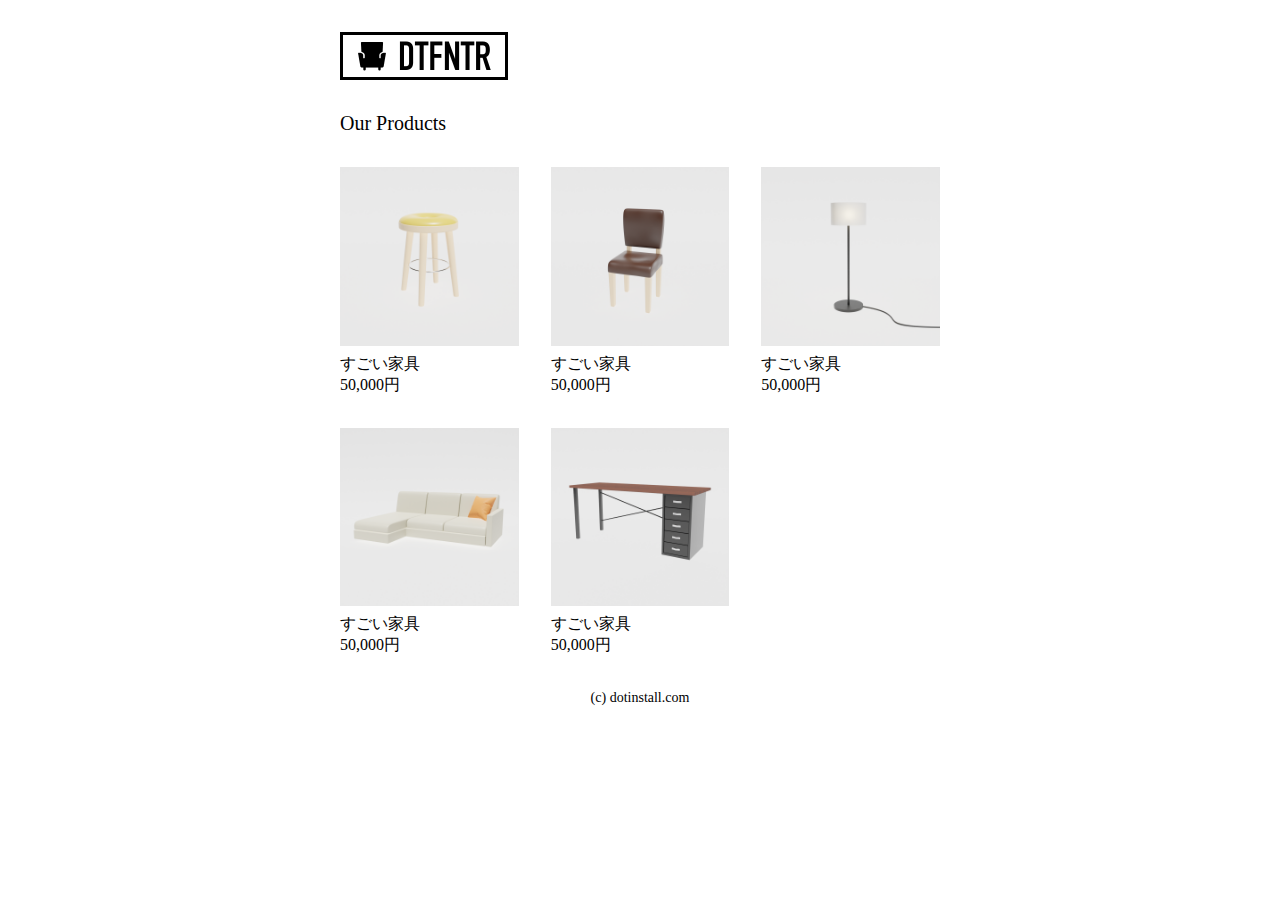
<file: index.html>
<!DOCTYPE html>
<html lang="ja">
<head>
  <meta charset="UTF-8">
  <meta http-equiv="X-UA-Compatible" content="IE=edge">
  <meta name="viewport" content="width=device-width, initial-scale=1.0">
  <title>DTFNTR - 目黒のアンティーク家具専門店</title>
  <link rel="icon" href="favicon.png">
  <link rel="stylesheet" href="style.css">
</head>
<body>
  <div class="container">
    <header>
      <h1>
        <img src="logo.png" width="168" height="48" alt="DTFNTR">
      </h1>
    </header>

    <section class="products">
      <h2>Our Products</h2>
      <ul>
        <li>
          <a href="product-1.html">
            <img src="product-1.png" width="400" height="400" alt="すごい家具">
            <h3>すごい家具</h3>
            <p>50,000円</p>
          </a>
        </li>

        <li>
          <a href="product-2.html">
            <img src="product-2.png" width="400" height="400" alt="すごい家具">
            <h3>すごい家具</h3>
            <p>50,000円</p>
          </a>
        </li>

        <li>
          <a href="product-3.html">
            <img src="product-3.png" width="400" height="400" alt="すごい家具">
            <h3>すごい家具</h3>
            <p>50,000円</p>
          </a>
        </li>

        <li>
          <a href="product-4.html">
            <img src="product-4.png" width="400" height="400" alt="すごい家具">
            <h3>すごい家具</h3>
            <p>50,000円</p>
          </a>
        </li>

        <li>
          <a href="product-5.html">
            <img src="product-5.png" width="400" height="400" alt="すごい家具">
            <h3>すごい家具</h3>
            <p>50,000円</p>
          </a>
        </li>
      </ul>
    </section>

    <footer>
      <small>(c) dotinstall.com</small>
    </footer>
  </div>
</body>
</html>
</file>
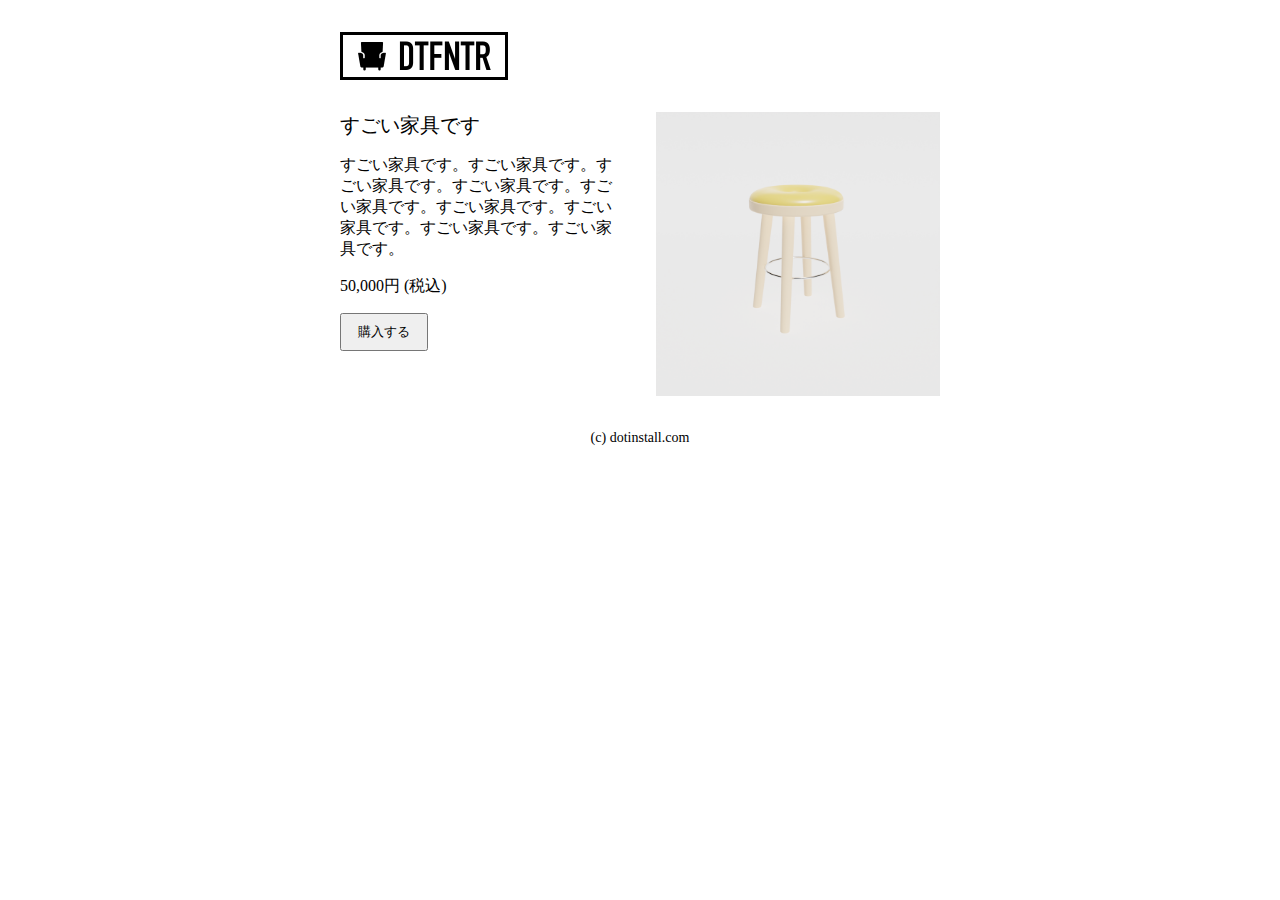
<file: product-1.html>
<!DOCTYPE html>
<html lang="ja">
<head>
  <meta charset="UTF-8">
  <meta http-equiv="X-UA-Compatible" content="IE=edge">
  <meta name="viewport" content="width=device-width, initial-scale=1.0">
  <title>すごい家具 | - 目黒のアンティーク家具専門店</title>
  <link rel="icon" href="favicon.png">
  <link rel="stylesheet" href="style.css">
</head>
<body>
  <div class="container">
    <header>
      <h1>
        <a href="index.html">
          <img src="logo.png" width="168" height="48" alt="DTFNTR">
        </a>
      </h1>
    </header>

    <section class="product">
      <div>
        <h2>すごい家具です</h2>
        <p>すごい家具です。すごい家具です。すごい家具です。すごい家具です。すごい家具です。すごい家具です。すごい家具です。すごい家具です。すごい家具です。</p>
        <p>50,000円 (税込)</p>
        <button>購入する</button>
      </div>
      <div>
        <img src="product-1.png" width="400" height="400" alt="すごい家具">
      </div>
    </section>

    <footer>
      <small>(c) dotinstall.com</small>
    </footer>
  </div>
</body>
</html>
</file>
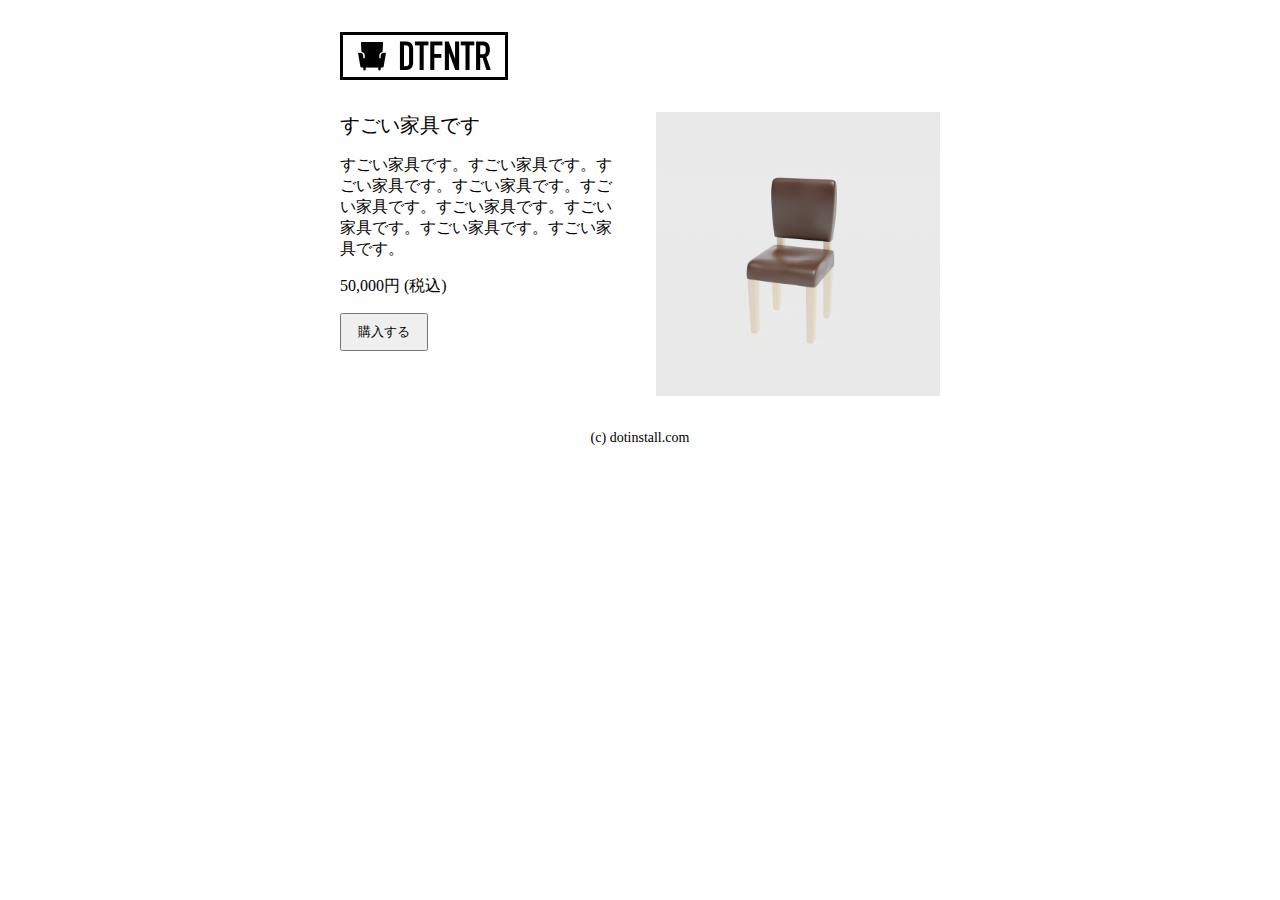
<file: product-2.html>
<!DOCTYPE html>
<html lang="ja">
<head>
  <meta charset="UTF-8">
  <meta http-equiv="X-UA-Compatible" content="IE=edge">
  <meta name="viewport" content="width=device-width, initial-scale=1.0">
  <title>すごい家具 | - 目黒のアンティーク家具専門店</title>
  <link rel="icon" href="favicon.png">
  <link rel="stylesheet" href="style.css">
</head>
<body>
  <div class="container">
    <header>
      <h1>
        <a href="index.html">
          <img src="logo.png" width="168" height="48" alt="DTFNTR">
        </a>
      </h1>
    </header>

    <section class="product">
      <div>
        <h2>すごい家具です</h2>
        <p>すごい家具です。すごい家具です。すごい家具です。すごい家具です。すごい家具です。すごい家具です。すごい家具です。すごい家具です。すごい家具です。</p>
        <p>50,000円 (税込)</p>
        <button>購入する</button>
      </div>
      <div>
        <img src="product-2.png" width="400" height="400" alt="すごい家具">
      </div>
    </section>

    <footer>
      <small>(c) dotinstall.com</small>
    </footer>
  </div>
</body>
</html>
</file>
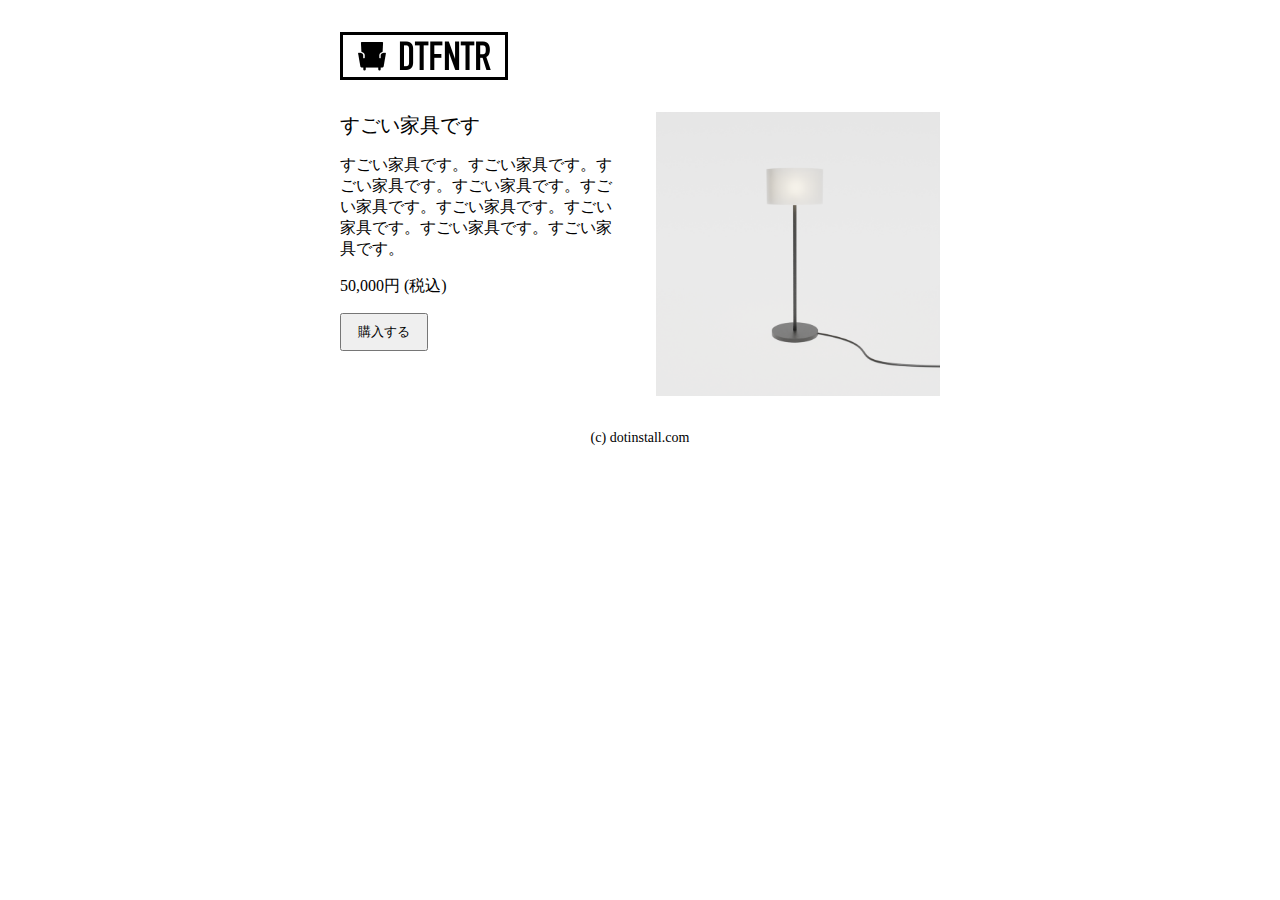
<file: product-3.html>
<!DOCTYPE html>
<html lang="ja">
<head>
  <meta charset="UTF-8">
  <meta http-equiv="X-UA-Compatible" content="IE=edge">
  <meta name="viewport" content="width=device-width, initial-scale=1.0">
  <title>すごい家具 | - 目黒のアンティーク家具専門店</title>
  <link rel="icon" href="favicon.png">
  <link rel="stylesheet" href="style.css">
</head>
<body>
  <div class="container">
    <header>
      <h1>
        <a href="index.html">
          <img src="logo.png" width="168" height="48" alt="DTFNTR">
        </a>
      </h1>
    </header>

    <section class="product">
      <div>
        <h2>すごい家具です</h2>
        <p>すごい家具です。すごい家具です。すごい家具です。すごい家具です。すごい家具です。すごい家具です。すごい家具です。すごい家具です。すごい家具です。</p>
        <p>50,000円 (税込)</p>
        <button>購入する</button>
      </div>
      <div>
        <img src="product-3.png" width="400" height="400" alt="すごい家具">
      </div>
    </section>

    <footer>
      <small>(c) dotinstall.com</small>
    </footer>
  </div>
</body>
</html>
</file>
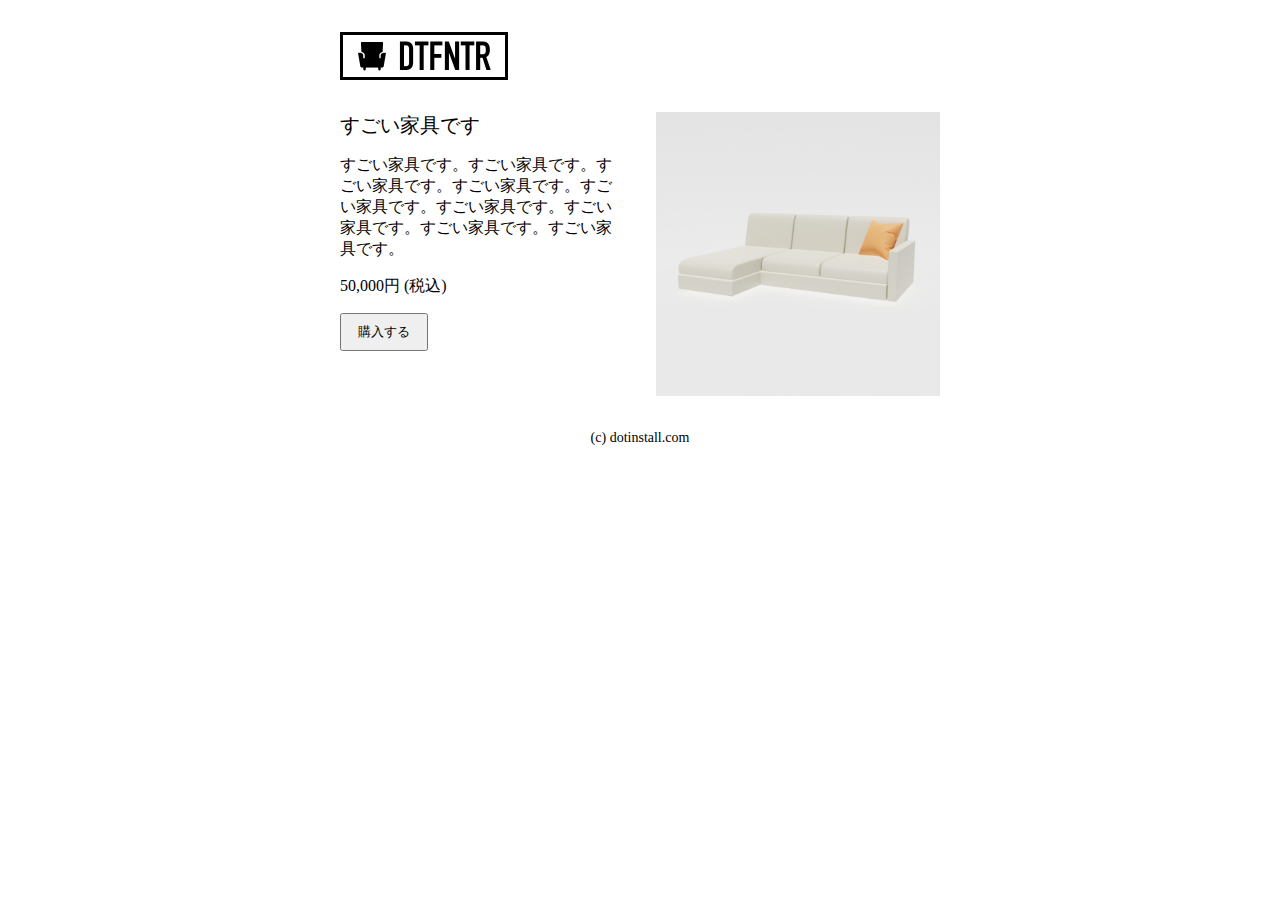
<file: product-4.html>
<!DOCTYPE html>
<html lang="ja">
<head>
  <meta charset="UTF-8">
  <meta http-equiv="X-UA-Compatible" content="IE=edge">
  <meta name="viewport" content="width=device-width, initial-scale=1.0">
  <title>すごい家具 | - 目黒のアンティーク家具専門店</title>
  <link rel="icon" href="favicon.png">
  <link rel="stylesheet" href="style.css">
</head>
<body>
  <div class="container">
    <header>
      <h1>
        <a href="index.html">
          <img src="logo.png" width="168" height="48" alt="DTFNTR">
        </a>
      </h1>
    </header>

    <section class="product">
      <div>
        <h2>すごい家具です</h2>
        <p>すごい家具です。すごい家具です。すごい家具です。すごい家具です。すごい家具です。すごい家具です。すごい家具です。すごい家具です。すごい家具です。</p>
        <p>50,000円 (税込)</p>
        <button>購入する</button>
      </div>
      <div>
        <img src="product-4.png" width="400" height="400" alt="すごい家具">
      </div>
    </section>

    <footer>
      <small>(c) dotinstall.com</small>
    </footer>
  </div>
</body>
</html>
</file>
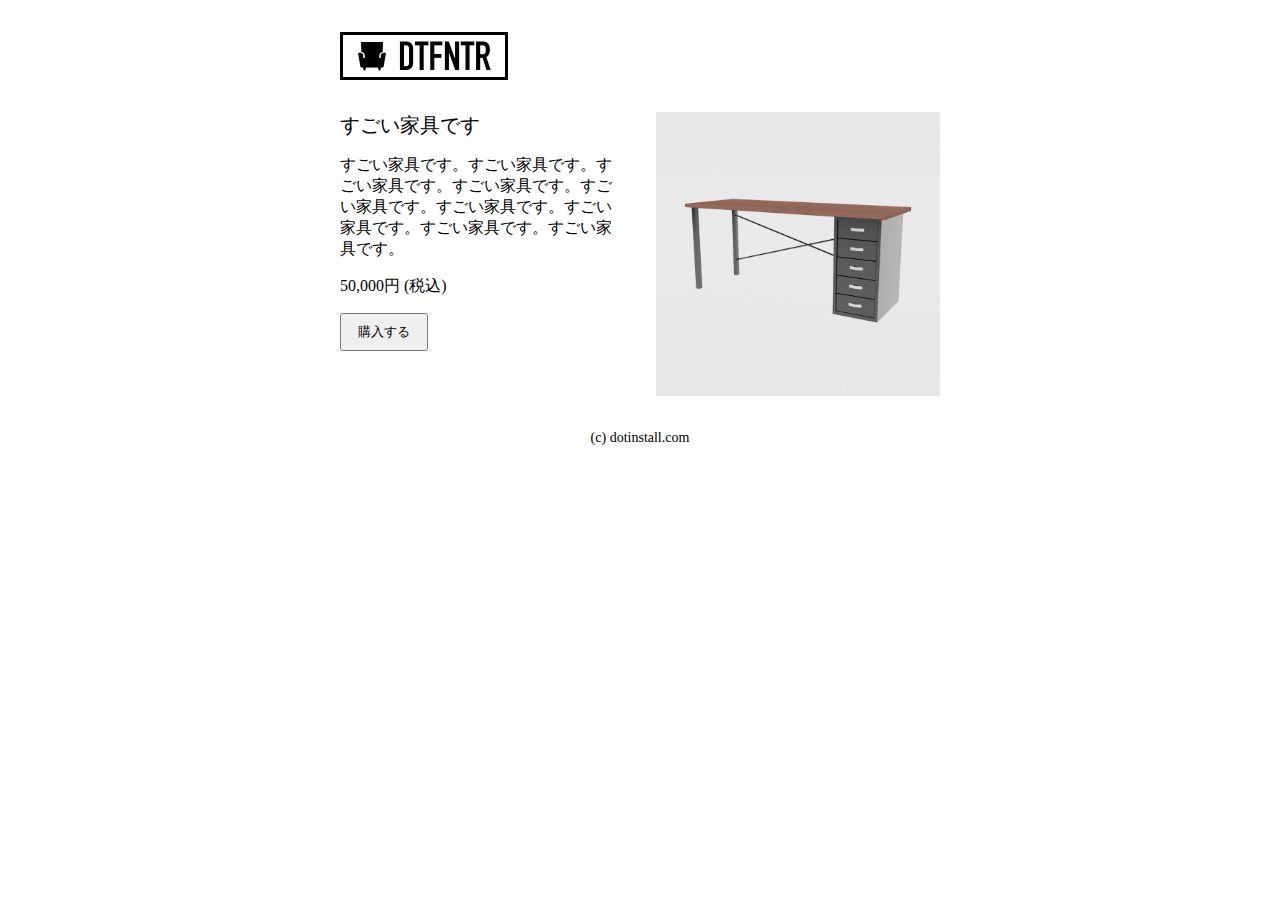
<file: product-5.html>
<!DOCTYPE html>
<html lang="ja">
<head>
  <meta charset="UTF-8">
  <meta http-equiv="X-UA-Compatible" content="IE=edge">
  <meta name="viewport" content="width=device-width, initial-scale=1.0">
  <title>すごい家具 | - 目黒のアンティーク家具専門店</title>
  <link rel="icon" href="favicon.png">
  <link rel="stylesheet" href="style.css">
</head>
<body>
  <div class="container">
    <header>
      <h1>
        <a href="index.html">
          <img src="logo.png" width="168" height="48" alt="DTFNTR">
        </a>
      </h1>
    </header>

    <section class="product">
      <div>
        <h2>すごい家具です</h2>
        <p>すごい家具です。すごい家具です。すごい家具です。すごい家具です。すごい家具です。すごい家具です。すごい家具です。すごい家具です。すごい家具です。</p>
        <p>50,000円 (税込)</p>
        <button>購入する</button>
      </div>
      <div>
        <img src="product-5.png" width="400" height="400" alt="すごい家具">
      </div>
    </section>

    <footer>
      <small>(c) dotinstall.com</small>
    </footer>
  </div>
</body>
</html>
</file>
<file: style.css>
@charset "utf-8";

/* common */

body {
  margin: 0;
}

h1 {
  margin: 0;
}

h2 {
  margin: 0;
  font-weight: normal;
  font-size: 20px;
}

h3 {
  margin: 0;
  font-weight: normal;
  font-size: 16px;
}

p {
  margin: 0;
}

img {
  vertical-align: bottom;
}

.container {
  max-width: 600px;
  margin: 0 auto;
  width: calc(100% - 64px);
  box-sizing: border-box;
  padding: 32px 0;
}

a {
  text-decoration: none;
  color: inherit;
}

a:hover {
  opacity: 0.7;
}

/* products */

.products {
  margin-top: 32px;
}

.products ul {
  list-style: none;
  margin: 32px 0 0;
  padding: 0;
  display: flex;
  gap: 32px;
  flex-wrap: wrap;
}

.products li {
  width: calc((100% - 64px) / 3);
  box-sizing: border-box;
}

.products img {
  width: 100%;
  height: auto;
}

.products h3 {
  margin-top: 8px;
}

/* footer  */

footer {
  margin-top: 32px;
  text-align: center;
}

small {
  font-size: 14px;
}

/* product  */

.product {
  display: flex;
  gap: 32px;
  margin-top: 32px;
}

.product p {
  margin-top: 16px;
}

.product button {
  margin-top: 16px;
  padding: 8px 16px;
  cursor: pointer;
}

.product div {
  flex: 1;
}

.product img {
  width: 100%;
  height: auto;
}
</file>
